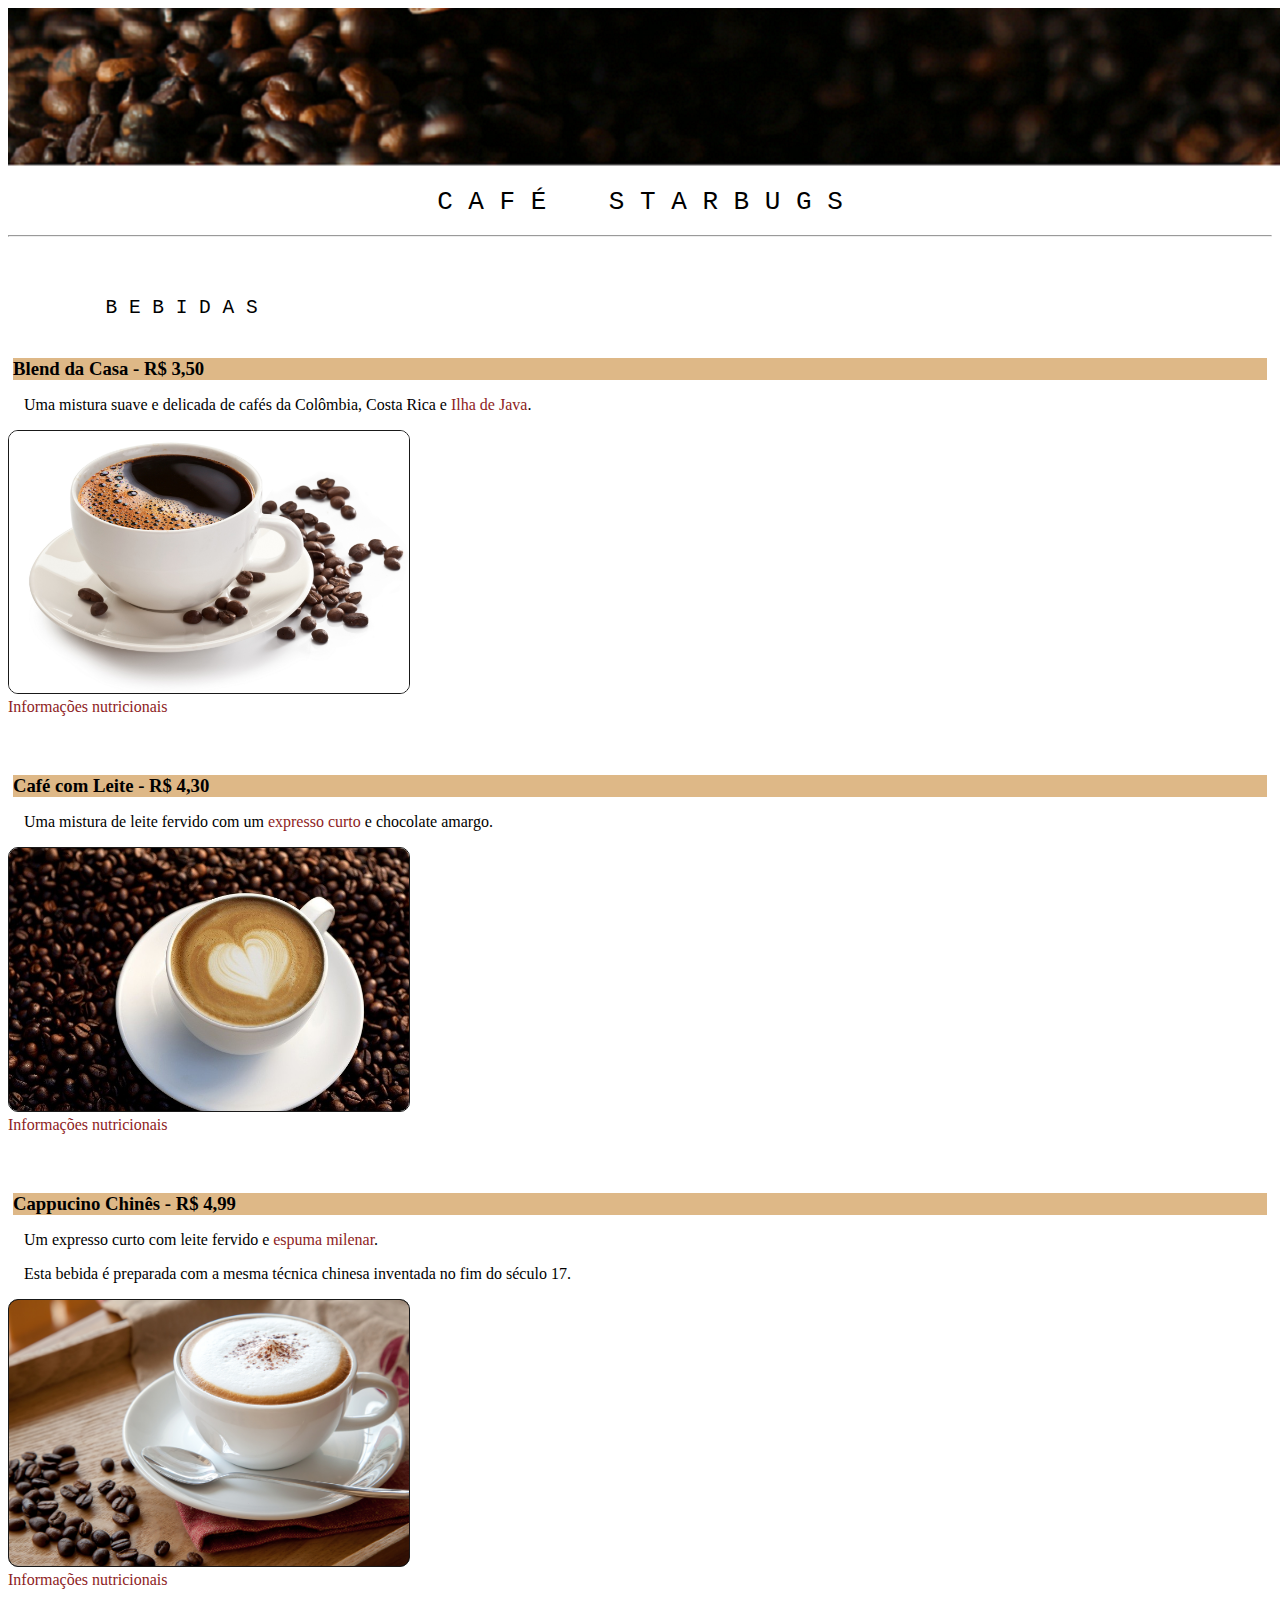
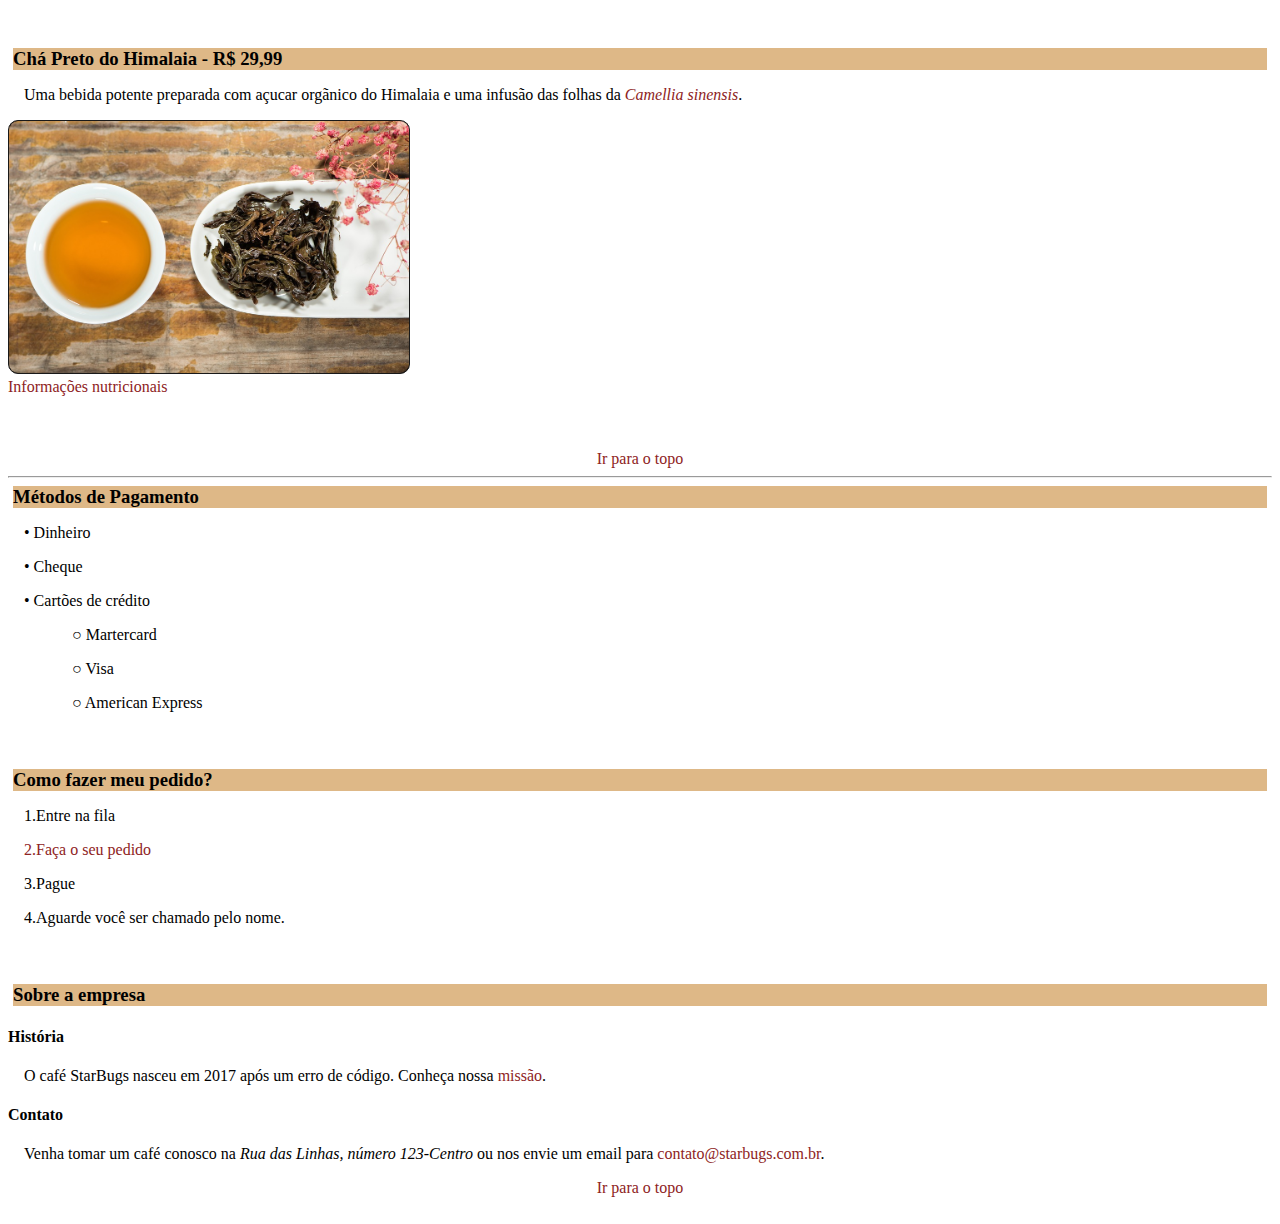
<file: cafe/index.html>
<!DOCTYPE html>
<html>
<head>
	<title>Café Starbugs</title>
	<meta charset="utf-8">
	<link rel="stylesheet" href="estilo.css">
	
</head>
<body background="#deb887" >
	<img src="imagem/cafe.PNG">

	<h1 id="topo">  C A F É &nbsp; &nbsp;S T A R B U G S </h1> 
	<hr>
	<br><br>

	<h2> B E B I D A S </h2><br>
	
	<h3>Blend da Casa - R$ 3,50</h3>
		<p>Uma mistura suave e delicada de cafés da Colômbia, Costa Rica e <a href="https://pt.wikipedia.org/wiki/Java" target="_blank"> Ilha de Java</a>.</p> 
		<a href="https://www.youtube.com/watch?v=j-WMVHFOZys" target="_blank"><img src="imagem/BlendC.jpg" border="solid" title="Imagem de café Blend da Casa." alt=" Imagem de Café Blend da Casa." width="400" class="conteudo"/> </a><br>

		<a href="nutri.html#blend">Informações nutricionais</a>

		<br><br><br><br>
		


	<h3>Café com Leite - R$ 4,30</h3>
		<p>Uma mistura de leite fervido com um <a href="https://pt.wikipedia.org/wiki/Caf%C3%A9_expresso" target="-blank" > expresso curto </a> e chocolate amargo.</p> 
		<a href="https://www.youtube.com/watch?v=053hT0UBZP0" target="_blank"><img src="imagem/cafeleite.jpg" title=" Imagem de Café com Leite." alt="Imagem de Café com Leite." width="400" class="conteudo"/></a><br>
		
		<a href="nutri.html#cafe">Informações nutricionais</a>
		<br><br><br><br>

		

	<h3> Cappucino Chinês - R$ 4,99</h3>
		<p>Um expresso curto com leite fervido e<a href="https://pt.wikipedia.org/wiki/Espuma" target="-blank"> espuma milenar</a>.</p>
		<p>Esta bebida é preparada com a mesma técnica chinesa inventada no fim do século 17.</p>
		<a href="https://www.youtube.com/watch?v=sxs2fjn0YE0" target="_blank"><img src="imagem/cappucino.jpg" title="Imagem de Cappucino Chinês." alt="Imagem de Cappucino Chinês." width="400" class="conteudo"/> </a><br>
		
		<a href="nutri.html#cappucino">Informações nutricionais</a>	
		<br><br><br><br>

	<h3>Chá Preto do Himalaia - R$ 29,99</h3>
		<p>Uma bebida potente preparada com açucar orgãnico do Himalaia e uma infusão das folhas da <a href="https://pt.wikipedia.org/wiki/Camellia_sinensis" target="_blank"> <em>Camellia sinensis</em></a>.</p>
		 <a href="https://www.youtube.com/watch?v=-qcEDoAXn1k"> <img src="imagem/cha.jpg" title="Imagem de Chá Preto do Himalaia." alt="Imagem de Chá Preto do Himalaia." width="400" class="conteudo"/></a><br>
		<a href="nutri.html#cha">Informações nutricionais</a>
		<br><br><br><br>

		<center><a href="#topo" >Ir para o topo</a></center>

		<hr>

	<h3>Métodos de Pagamento</h3>
		<p>• Dinheiro</p>
		<p>• Cheque</p>
		<p>• Cartões de crédito</p>
			<p class="paragrafo">○ Martercard</p>
			<p class="paragrafo">○ Visa</p>
			<p class="paragrafo">○ American Express</p><br><br>

	<h3>Como fazer meu pedido?</h3>
		<p>1.Entre na fila</p>
		<p><a href="pedidoDetalhado.html"> 2.Faça o seu pedido</a></p>
		<p>3.Pague</p>
		<p>4.Aguarde você ser chamado pelo nome.</p><br><br>

	<h3> Sobre a empresa</h3>
		<h4>História</h4>
			<p>O café StarBugs nasceu em 2017 após um erro de código. Conheça nossa <a href="missao.html" target="_blank"> missão</a>.</p>

		<h4>Contato</h4>
			<p>Venha tomar um café conosco na <em>Rua das Linhas, número 123-Centro</em> ou nos envie um email para <a href="mailto:contato@starbugsbugs.com.br">contato@starbugs.com.br</a>. </p>
			<center><a href="#topo">Ir para o topo</a><br><br></center>

</body>
</html>
</file>
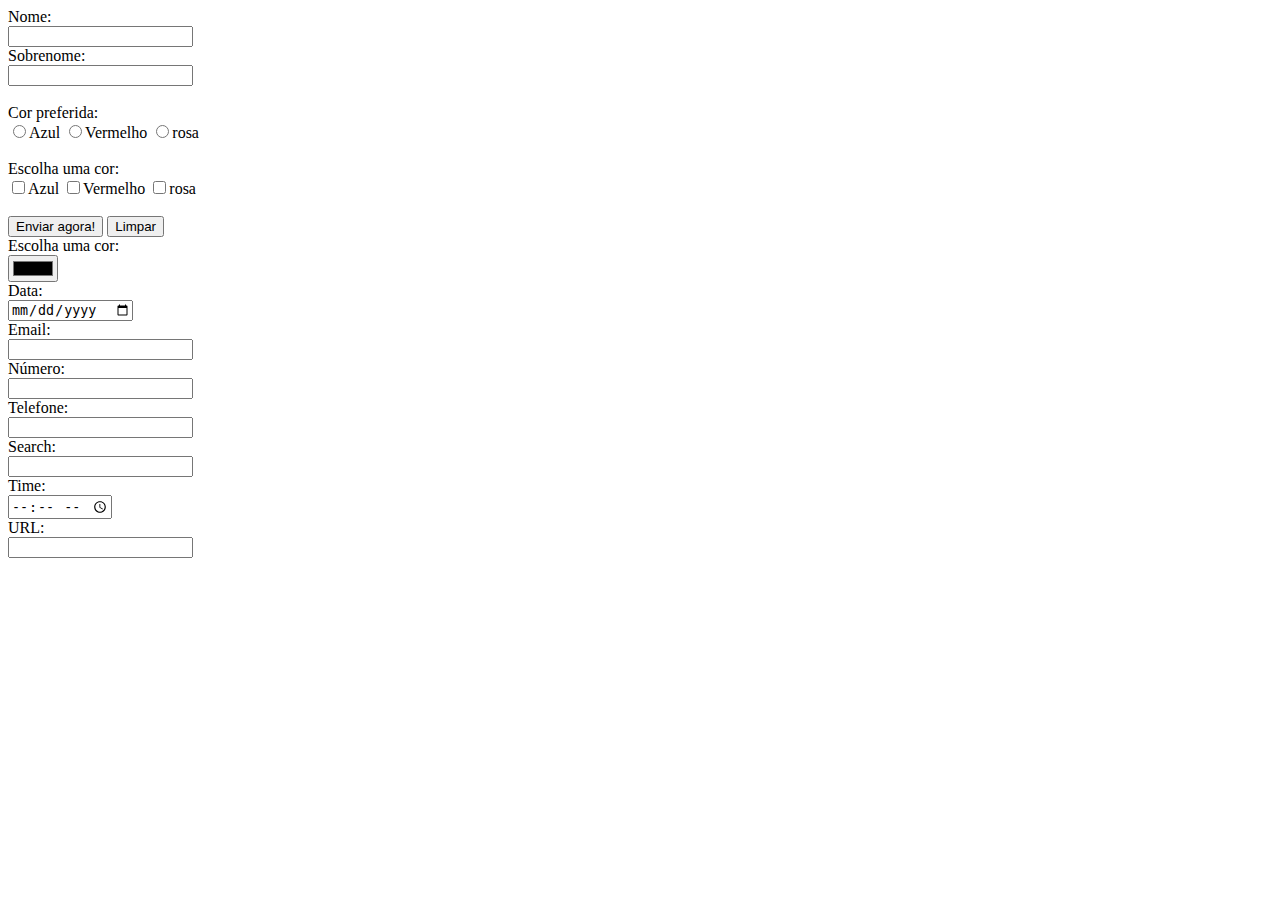
<file: formaularios/index.html>
<!DOCTYPE html>
<html>
<head>
	<title></title>
</head>
<body>
<form action="http://www.cs.tut.fi/cgi-bin/run/~jkorpela/echo.cgi">
Nome:<br>
<input type="text" name="nome" value=""><br>
Sobrenome:<br>
<input type="text" name="sobrenome" value=""><br><br>


Cor preferida:<br>
<input type="radio" name="cor" value="azul">Azul
<input type="radio" name="cor" value="vermelho">Vermelho
<input type="radio" name="cor" value="rosa">rosa<br><br>

Escolha uma cor:<br>
<input type="checkbox" name="cor" value="azul">Azul
<input type="checkbox" name="cor" value="vermelho">Vermelho
<input type="checkbox" name="cor" value="rosa">rosa<br><br>



<input type="submit" value="Enviar agora!">
<input type="reset" value="Limpar"><br>

Escolha uma cor:<br>
<input type="color" name="color"><br>
Data:<br>
<input type="date" name="date"><br>
Email:<br>
<input type="email" name="email<br>"><br>
Número:<br>
<input type="number" name="number"><br>
Telefone:<br>
<input type="tel" name="tel"><br>
Search:<br>
<input type="search" name="search"><br>
Time:<br>
<input type="time" name="time"><br>
URL:<br>
<input type="url" name="url"><br>
</form>

</body>
</html>
</file>
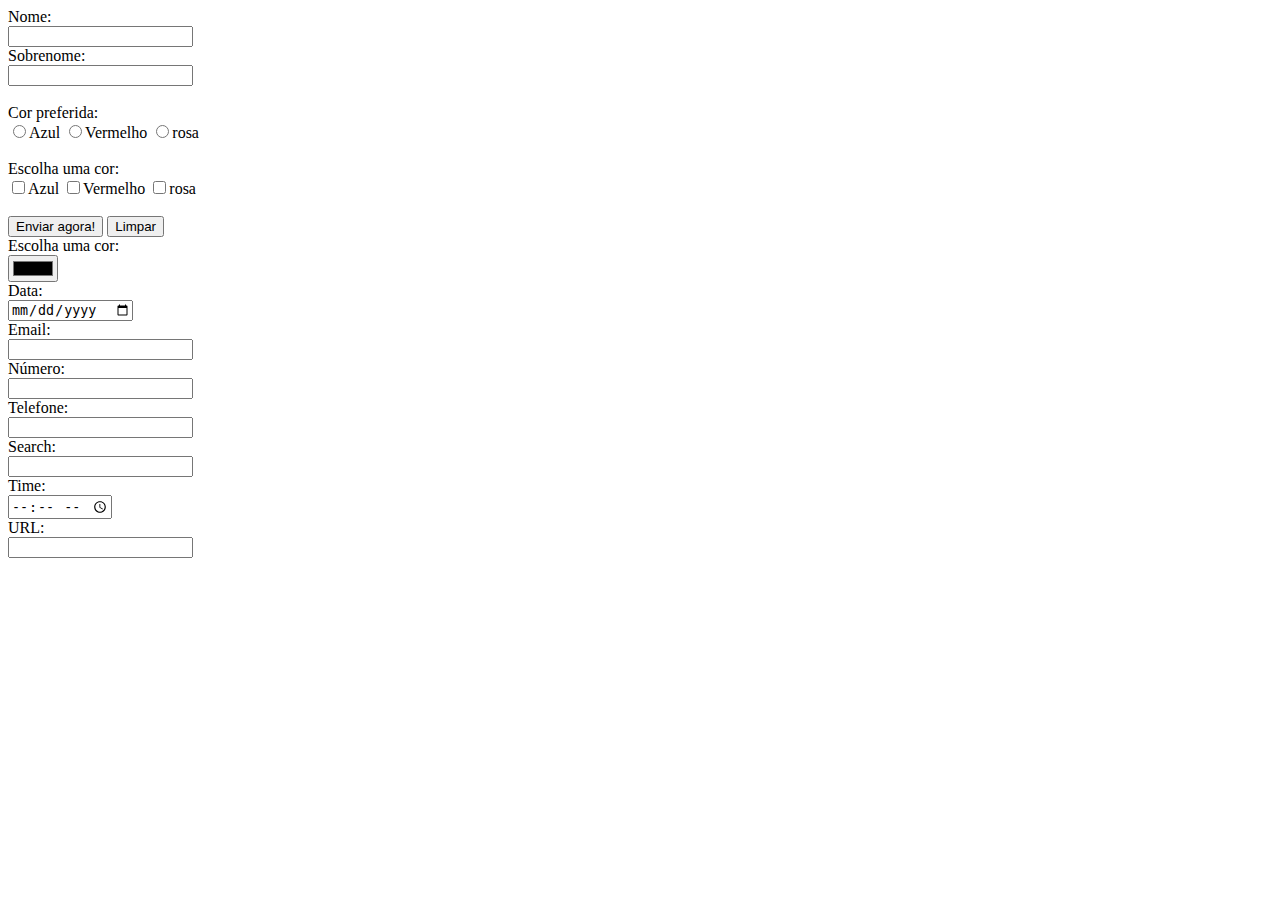
<file: formularios/index.html>
<!DOCTYPE html>
<html>
<head>
	<title></title>
	<meta charset="utf-8">
</head>
<body>
<form action="http://www.cs.tut.fi/cgi-bin/run/~jkorpela/echo.cgi">
Nome:<br>
<input type="text" name="nome" value=""><br>
Sobrenome:<br>
<input type="text" name="sobrenome" value=""><br><br>


Cor preferida:<br>
<input type="radio" name="cor" value="azul">Azul
<input type="radio" name="cor" value="vermelho">Vermelho
<input type="radio" name="cor" value="rosa">rosa<br><br>

Escolha uma cor:<br>
<input type="checkbox" name="cor" value="azul">Azul
<input type="checkbox" name="cor" value="vermelho">Vermelho
<input type="checkbox" name="cor" value="rosa">rosa<br><br>



<input type="submit" value="Enviar agora!">
<input type="reset" value="Limpar"><br>

Escolha uma cor:<br>
<input type="color" name="color"><br>
Data:<br>
<input type="date" name="date"><br>
Email:<br>
<input type="email" name="email<br>"><br>
Número:<br>
<input type="number" name="number"><br>
Telefone:<br>
<input type="tel" name="tel"><br>
Search:<br>
<input type="search" name="search"><br>
Time:<br>
<input type="time" name="time"><br>
URL:<br>
<input type="url" name="url"><br>
</form>

</body>
</html>
</file>
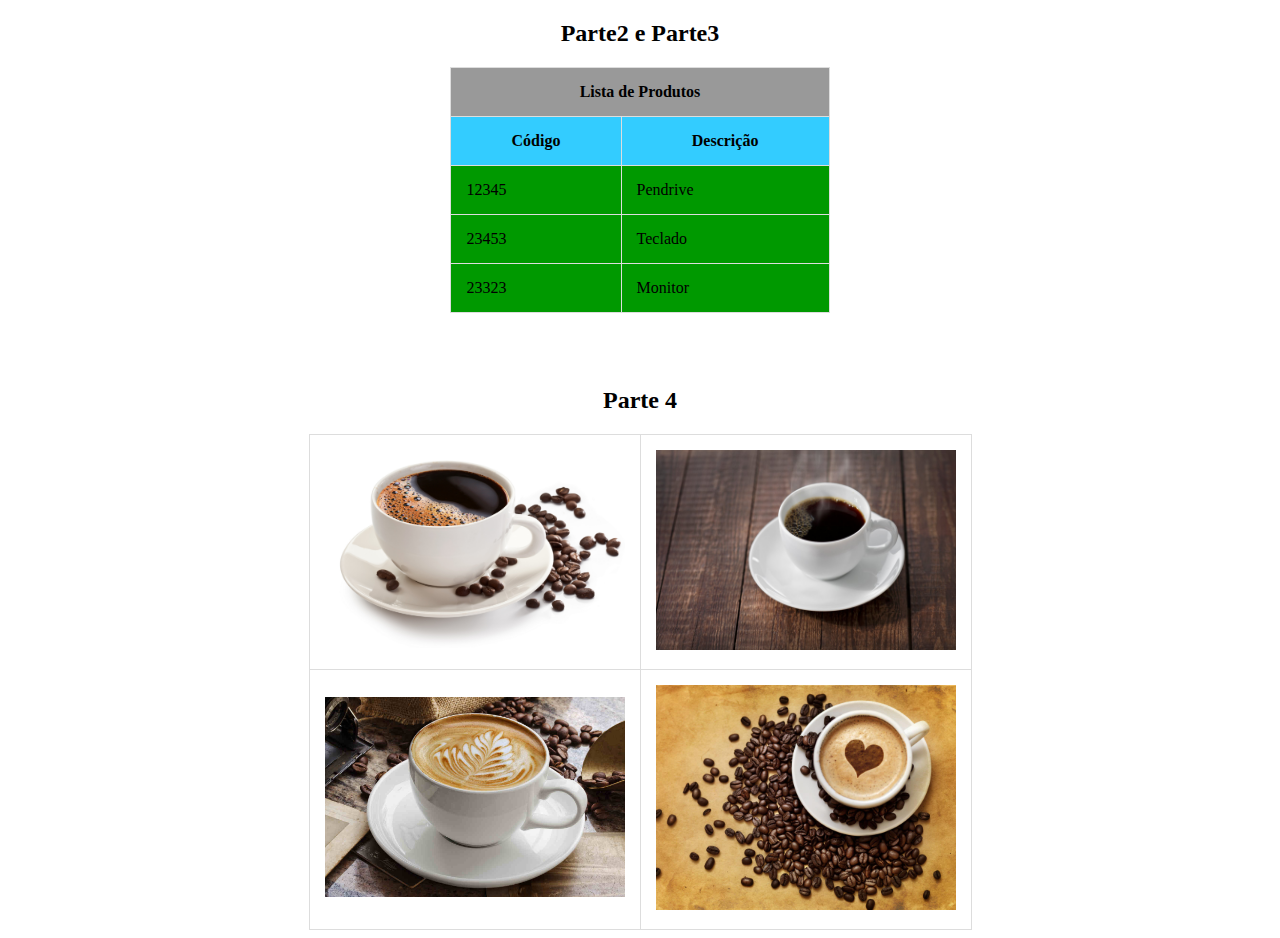
<file: tabelas/index.html>
<!DOCTYPE html>
<html>
<head>
	<title>TABELA</title>
	<link rel="stylesheet" type="text/css" href="estilos.css">
</head>
<body>
<center>

<h2>Parte2 e Parte3</h2>
	<table>
		<tr>
		<th class="titulo" colspan="2">Lista de Produtos</th>
		</tr>

		<tr>
			<th>Código</th>
			<th>Descrição</th>
		</tr>

		<tr>
			<td>12345</td>
			<td>Pendrive</td>
		</tr>

		<tr>
			<td>23453</td>
			<td>Teclado</td>
		</tr>
		<tr>
			<td>23323</td>
			<td>Monitor</td>
		</tr>
	</table><br><br><br>

	<h2>Parte 4</h2>
	<table>
		<tr>
			<th class="imagem"><img src="imagem/imagem1.jpg" width="300" ></th>
			<th class="imagem"><img src="imagem/imagem2.jpg" width="300" ></th>
		</tr>

		<tr>
			<th class="imagem"><img src="imagem/imagem3.jpg" width="300" ></th>
			<th class="imagem"><img src="imagem/imagem4.jpg" width="300"></th>
		</tr>
		</center>
	</table>


</body>
</html>
</file>
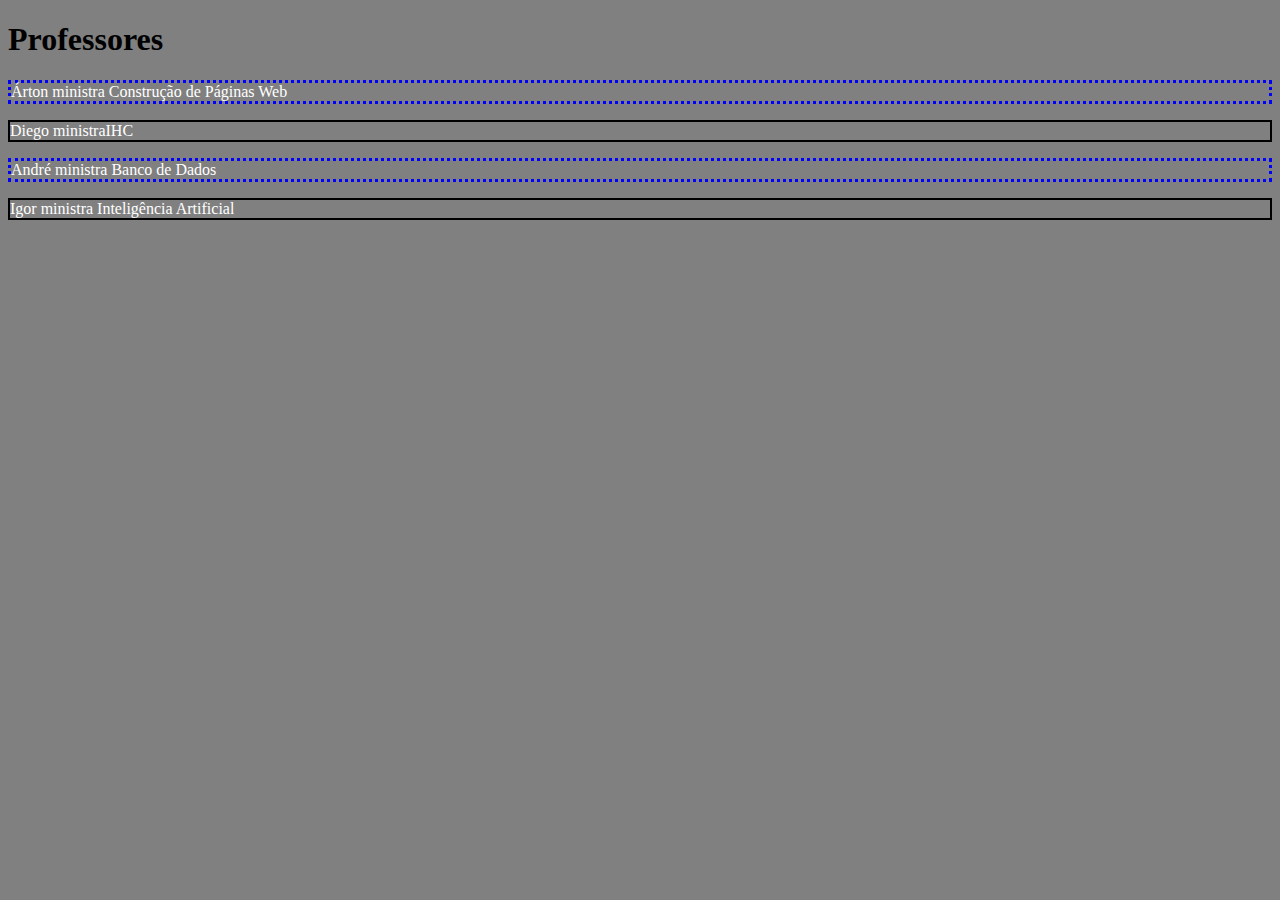
<file: aula3.html>
<!DOCTYPE html>
<html>
<head>
<link rel="stylesheet" href="estilos.css">
    <meta charset="utf-8">
	<title>Lista de professores</title>
</head>

<body>
	<h1>Professores</h1>
    	<p class= "special">Árton ministra Construção de Páginas Web</p>
    	<p>Diego ministraIHC</P>
    	<p class="special">André ministra Banco de Dados</p>
    	<p id= > Igor ministra Inteligência Artificial</p>
    	
</body>
</html>
</file>
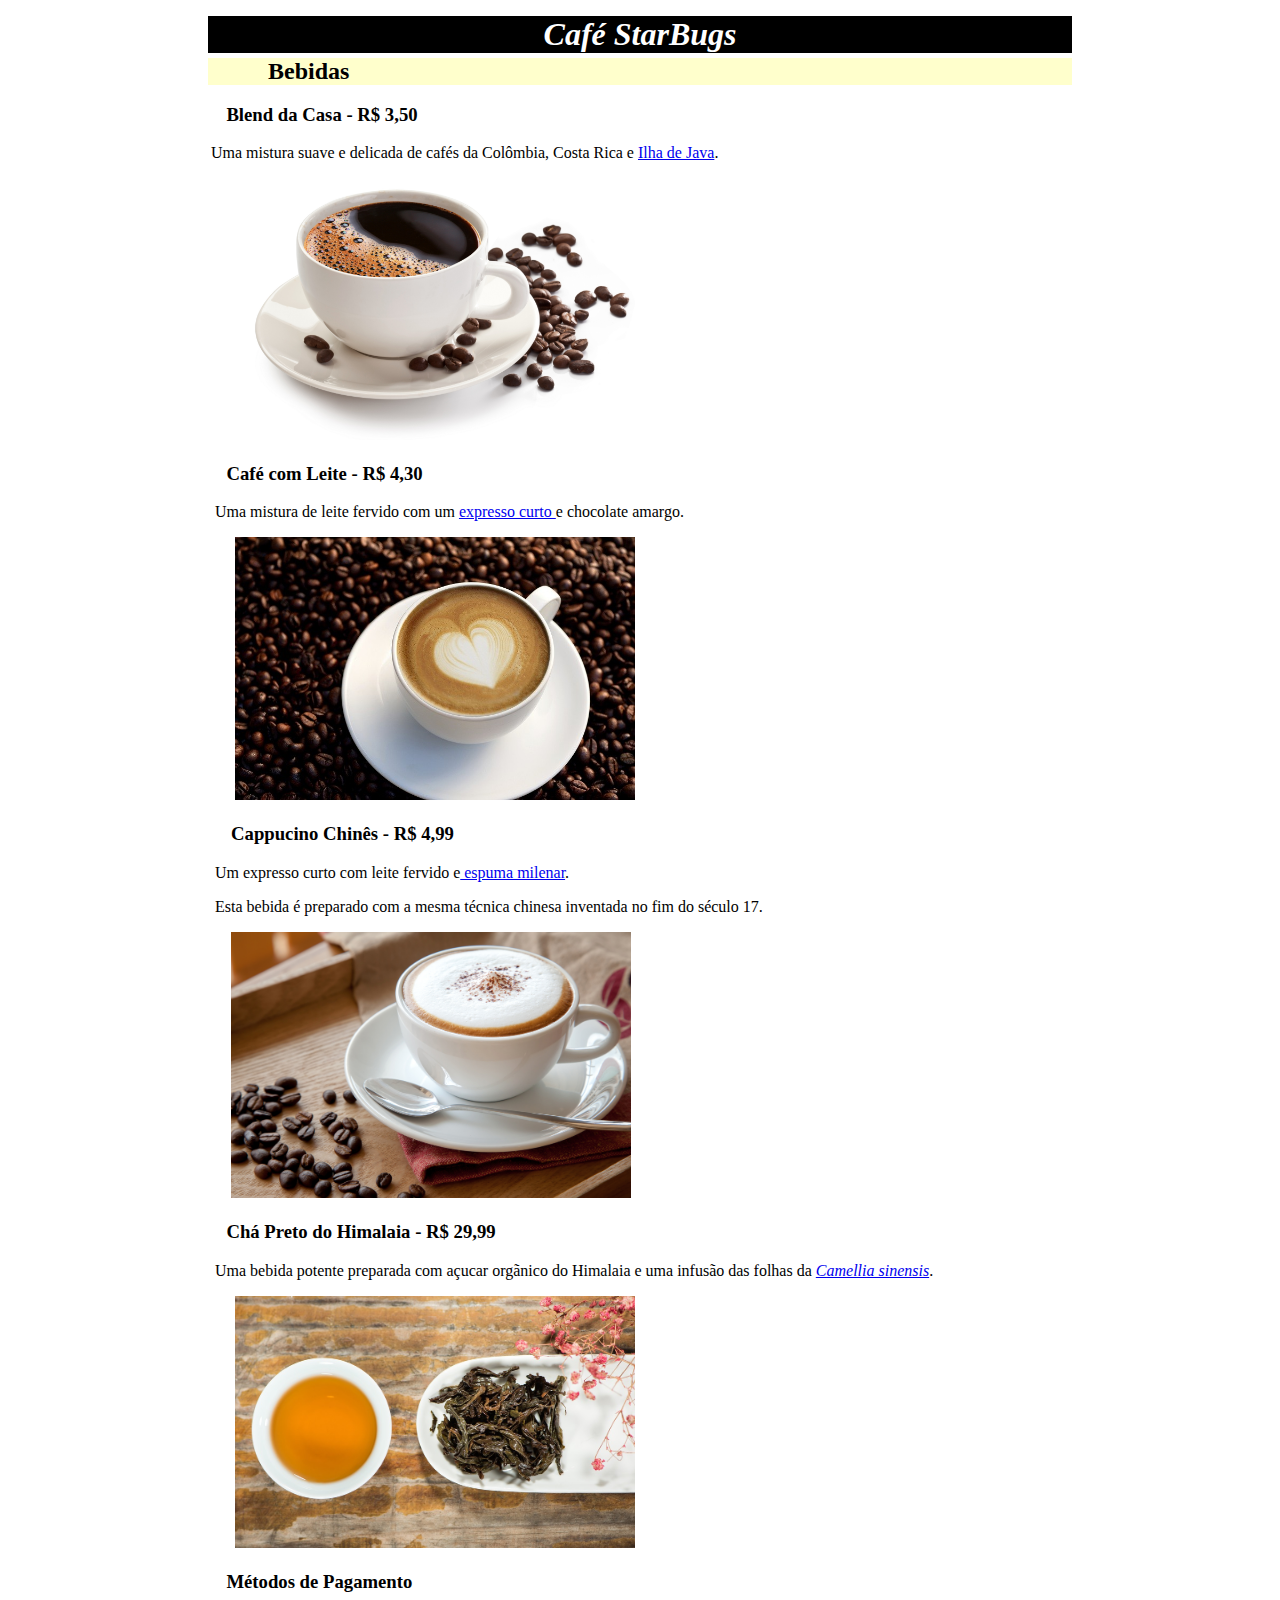
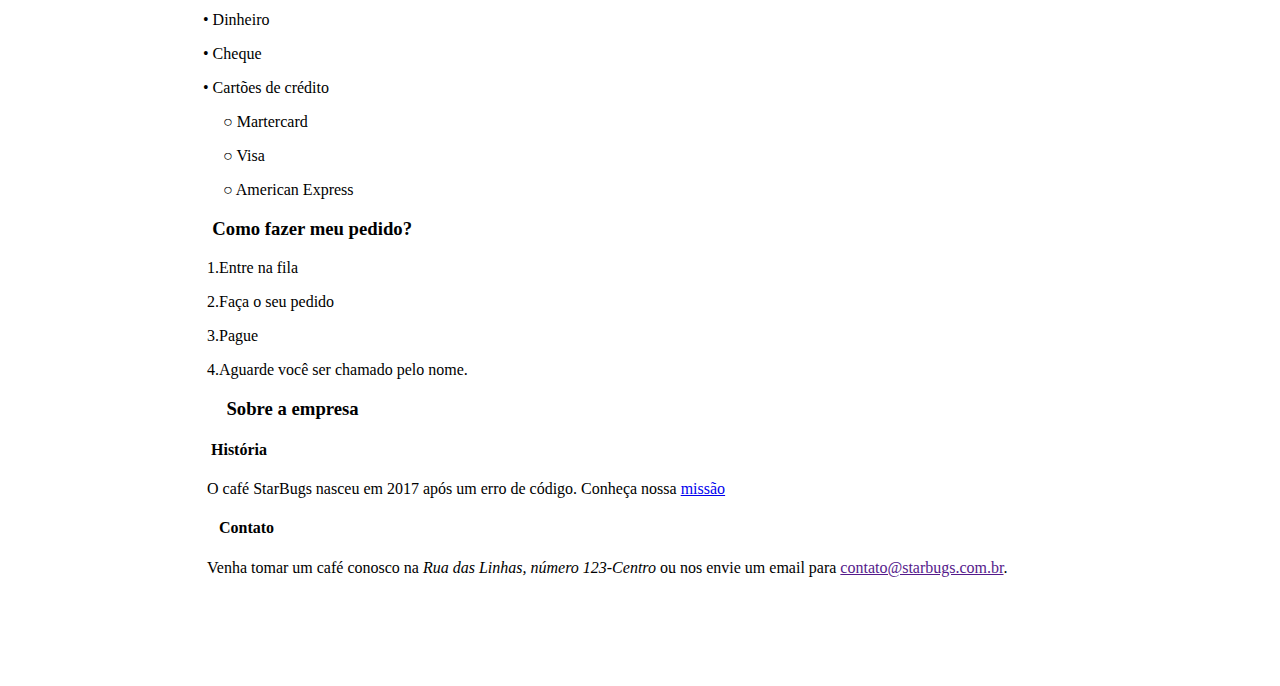
<file: Cafe/cafe.html>
<!DOCTYPE html>
<html>
<head>
	<title></title>
	<link rel="stylesheet" href="estilo.css">
</head>
<body background="" >


	<h1>Café StarBugs</h1>

	<h2>&nbsp; &nbsp; &nbsp; &nbsp; &nbsp; Bebidas</h2>

	<h3>&nbsp; &nbsp; &nbsp;Blend da Casa - R$ 3,50</h3>
		<p>&nbsp;&nbsp;Uma mistura suave e delicada de cafés da Colômbia, Costa Rica e <a href="https://pt.wikipedia.org/wiki/Java"> Ilha de Java</a>.</p> 
		&nbsp; &nbsp; &nbsp; &nbsp; <img src="BlendC.jpg" width="400" />

	<h3>&nbsp; &nbsp; &nbsp;Café com Leite - R$ 4,30</h3>
		<p>&nbsp; &nbsp;Uma mistura de leite fervido com um <a href="https://pt.wikipedia.org/wiki/Caf%C3%A9_expresso"> expresso curto </a> e chocolate amargo.</p>
		&nbsp; &nbsp; &nbsp; &nbsp; <img src="cafeleite.jpg" width="400" />
		

	<h3>&nbsp; &nbsp; &nbsp; Cappucino Chinês - R$ 4,99</h3>
		<p>&nbsp; &nbsp;Um expresso curto com leite fervido e<a href="https://pt.wikipedia.org/wiki/Espuma"> espuma milenar</a>.</p>
		<p>&nbsp; &nbsp;Esta bebida é preparado com a mesma técnica chinesa inventada no fim do século 17.</p>
		&nbsp; &nbsp; &nbsp; &nbsp;<img src="cappucino.jpg" width="400" />

	<h3>&nbsp; &nbsp; &nbsp;Chá Preto do Himalaia - R$ 29,99</h3>
		<p>&nbsp; &nbsp;Uma bebida potente preparada com açucar orgãnico do Himalaia e uma infusão das folhas da <a href="https://pt.wikipedia.org/wiki/Camellia_sinensis"> <em>Camellia sinensis</em></a>.</p>
		&nbsp; &nbsp; &nbsp; &nbsp; <img src="cha.jpg" width="400" />


	<h3>&nbsp; &nbsp; &nbsp;Métodos de Pagamento</h3>
		<p>• Dinheiro</p>
		<p>• Cheque</p>
		<p>• Cartões de crédito</p>
			<p>&nbsp; &nbsp; &nbsp;○ Martercard</p>
			<p>&nbsp; &nbsp; &nbsp;○ Visa</p>
			<p>&nbsp; &nbsp; &nbsp;○ American Express</p>

	<h3>&nbsp;&nbsp;Como fazer meu pedido?</h3>
		<p>&nbsp;1.Entre na fila</p>
		<p>&nbsp;2.Faça o seu pedido</p>
		<p>&nbsp;3.Pague</p>
		<p>&nbsp;4.Aguarde você ser chamado pelo nome.</p>

	<h3>&nbsp; &nbsp; &nbsp;Sobre a empresa</h3>
		<h4>&nbsp;&nbsp;História</h4>
			<p>&nbsp;O café StarBugs nasceu em 2017 após um erro de código. Conheça nossa <a href="missao.html"> missão</a></p>

		<h4> &nbsp; &nbsp; Contato</h4>
			<p>&nbsp;Venha tomar um café conosco na <em>Rua das Linhas, número 123-Centro</em> ou nos envie um email para <a href="">contato@starbugs.com.br</a>. </p>

</body>
</html>
</file>
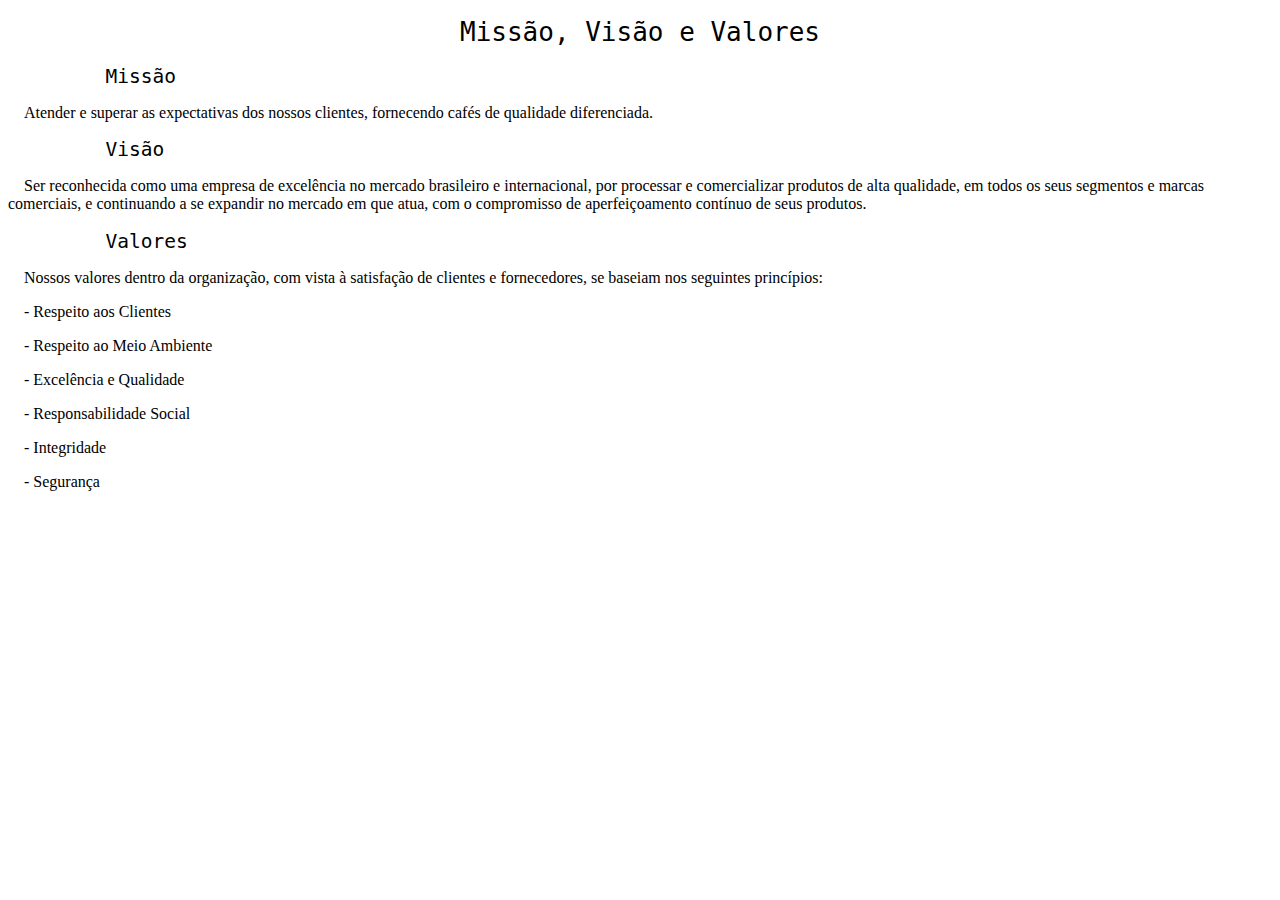
<file: cafe/missao.html>
<!DOCTYPE html>
<html>
<head>
	<title>Nossa Missão</title>
	<link rel="stylesheet" href="estilo.css">
</head>
<body>
<h1> Missão, Visão e Valores</h1>

<h2> Missão</h2>
	<p> Atender e superar as expectativas dos nossos clientes, fornecendo cafés de qualidade diferenciada.</p>

<h2>Visão</h2>
	<p> Ser reconhecida como uma empresa de excelência no mercado brasileiro e internacional, por processar e comercializar produtos de alta qualidade, em todos os seus segmentos e marcas comerciais, e continuando a se expandir no mercado em que atua, com o compromisso de aperfeiçoamento contínuo de seus produtos.</p>

<h2> Valores</h2>
	<p>Nossos valores dentro da organização, com vista à satisfação de clientes e fornecedores, se baseiam nos seguintes princípios:</p>
		<p>- Respeito aos Clientes</p>
		<p>- Respeito ao Meio Ambiente</p>
		<p>- Excelência e Qualidade</p>
		<p>- Responsabilidade Social</p>
		<p>- Integridade</p>
		<p>- Segurança</p>

</body>
</html>
</file>
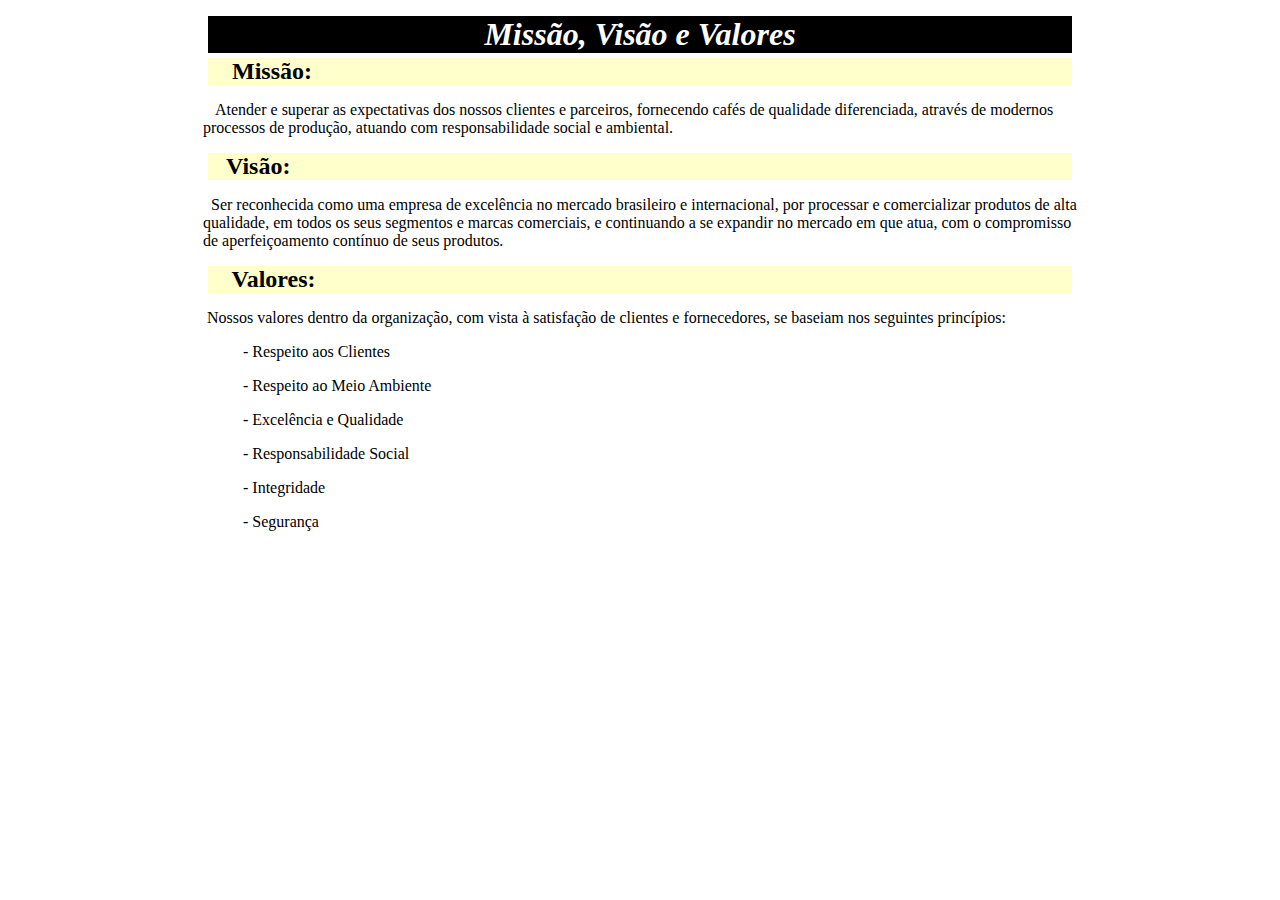
<file: Cafe/missao.html>
<!DOCTYPE html>
<html>
<head>
	<title>Nossa Missão</title>
	<link rel="stylesheet" href="estilo.css">
</head>
<body>
<h1> Missão, Visão e Valores</h1>

<h2> &nbsp; &nbsp; Missão:</h2>
	<p>&nbsp; &nbsp;Atender e superar as expectativas dos nossos clientes e parceiros, fornecendo cafés de qualidade diferenciada, através de modernos processos de produção, atuando com responsabilidade social e ambiental.</p>

<h2>&nbsp; &nbsp;Visão:</h2>
	<p> &nbsp; Ser reconhecida como uma empresa de excelência no mercado brasileiro e internacional, por processar e comercializar produtos de alta qualidade, em todos os seus segmentos e marcas comerciais, e continuando a se expandir no mercado em que atua, com o compromisso de aperfeiçoamento contínuo de seus produtos.</p>

<h2>&nbsp; &nbsp; Valores:</h2>
	<p>&nbsp;Nossos valores dentro da organização, com vista à satisfação de clientes e fornecedores, se baseiam nos seguintes princípios:</p>
		<p> &nbsp; &nbsp; &nbsp; &nbsp; &nbsp; - Respeito aos Clientes</p>
		<p>&nbsp; &nbsp; &nbsp;  &nbsp; &nbsp; - Respeito ao Meio Ambiente</p>
		<p> &nbsp; &nbsp; &nbsp; &nbsp; &nbsp; - Excelência e Qualidade</p>
		<p> &nbsp; &nbsp; &nbsp; &nbsp; &nbsp; - Responsabilidade Social</p>
		<p> &nbsp; &nbsp; &nbsp; &nbsp; &nbsp; - Integridade</p>
		<p> &nbsp; &nbsp; &nbsp; &nbsp; &nbsp; - Segurança</p>

</body>
</html>
</file>
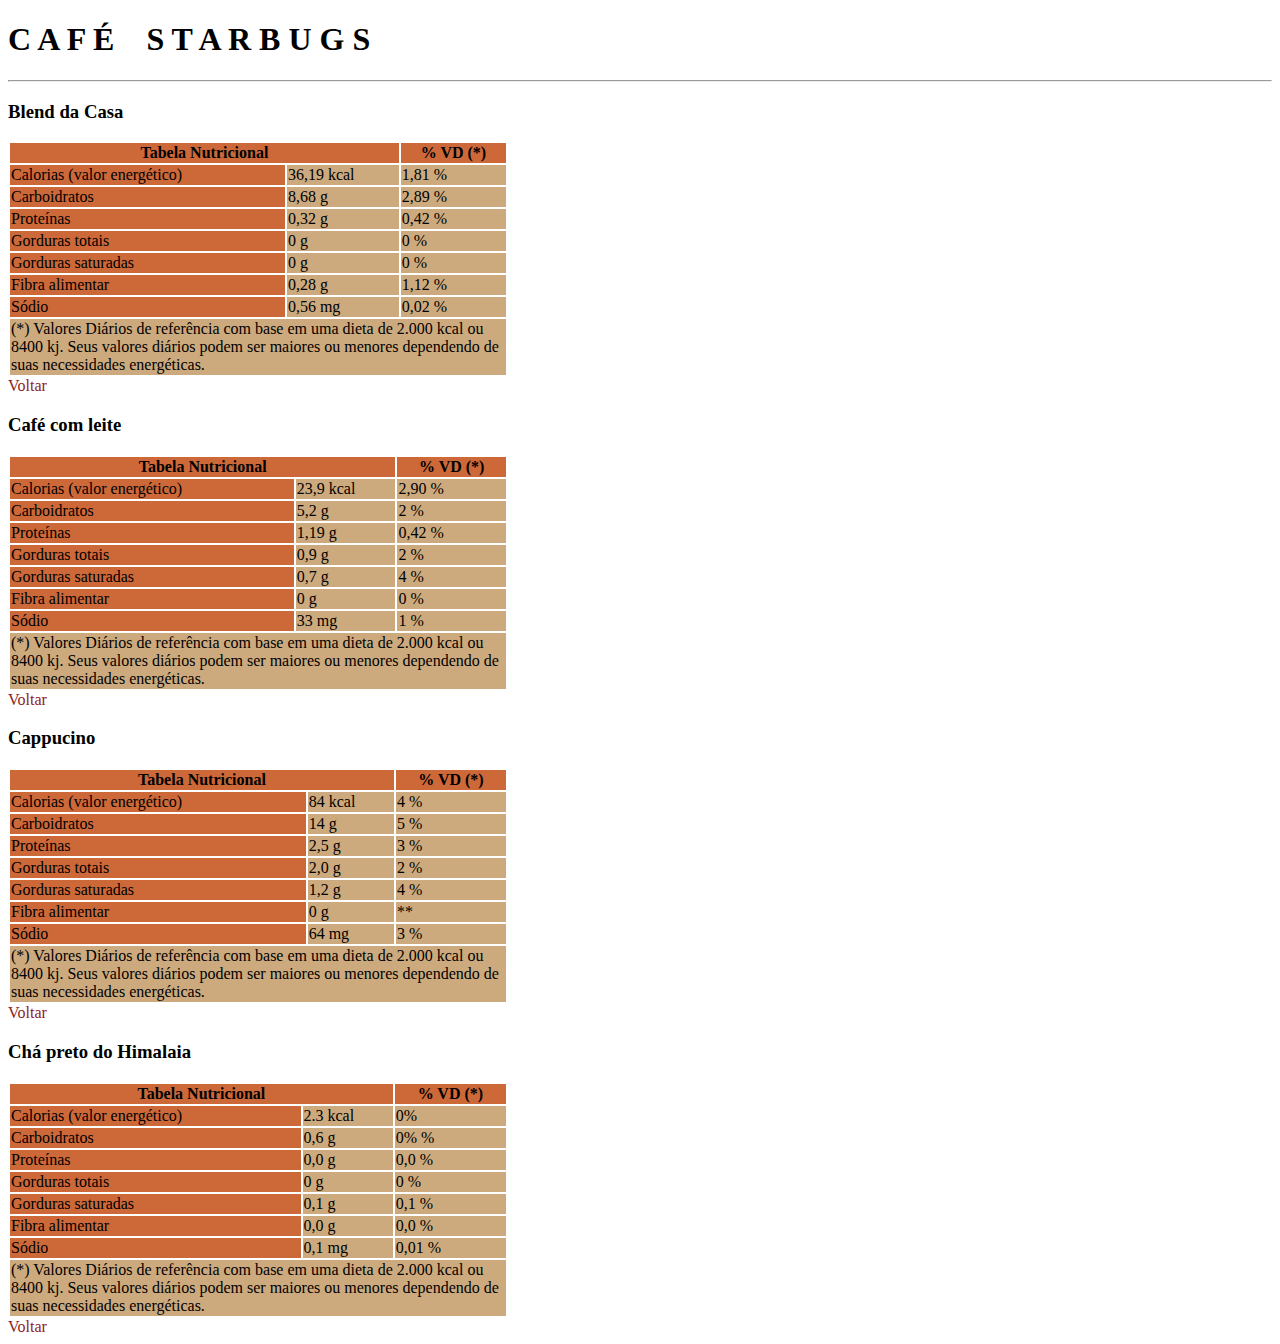
<file: cafe/nutri.html>
<!DOCTYPE html>
<html>
<head>
	<title>Informações Nutricionais</title>
	<meta charset="utf-8">
	<link rel="stylesheet" type="text/css" href="estilotabela.css">
</head>
<body>
	<h1> C A F É &nbsp; &nbsp;S T A R B U G S</h1>
	<hr>

<h3 id="blend"> Blend da Casa </h3>
	<table>
		<tr><th class="titulo" colspan="2">Tabela Nutricional</th><th>% VD (*)</th></tr>
		<tr><td class="diferente">Calorias (valor energético)</td><td>36,19 kcal</td><td>1,81 %</td></tr>	
		<tr><td class="diferente">Carboidratos</td><td>8,68 g</td><td>2,89 %</td></tr>
		<tr><td class="diferente">Proteínas</td><td>0,32 g</td><td>0,42 %</td></tr>
		<tr><td class="diferente">Gorduras totais</td><td>0 g</td><td>0 %</td></tr>
		<tr><td class="diferente">Gorduras saturadas</td><td>0 g</td> <td>0 %</td></tr>
		<tr><td class="diferente">Fibra alimentar</td><td>0,28 g</td> <td>1,12 %</td></tr>
		<tr><td class="diferente">Sódio</td><td>0,56 mg</td> <td>0,02 %</td></tr>
		<tr><td class="titulo" colspan="3"> (*) Valores Diários de referência com base em uma dieta de 2.000 kcal ou 8400 kj. Seus valores diários podem ser maiores ou menores dependendo de suas necessidades energéticas.</td></tr>
	</table>
		<a href="index.html#blend" target="_blank">Voltar</a>


		<h3 id="cafe">Café com leite</h3>	
	<table>	
		<tr><th class="titulo" colspan="2">Tabela Nutricional</th><th>% VD (*)</th></tr>
		<tr><td class="diferente">Calorias (valor energético)</td><td>23,9 kcal </td><td>2,90 %</td></tr>	
		<tr><td class="diferente">Carboidratos</td><td>5,2 g</td><td>2 %</td></tr>
		<tr><td class="diferente">Proteínas</td><td>1,19 g</td><td>0,42 %</td></tr>
		<tr><td class="diferente">Gorduras totais</td><td>0,9 g</td><td>2 %</td></tr>
		<tr>
		<td class="diferente">Gorduras saturadas</td><td>0,7 g</td> <td>4 %</td></tr>
		<tr><td class="diferente">Fibra alimentar</td><td>0 g</td> <td>0 %</td></tr>
		<tr><td class="diferente">Sódio</td><td>33 mg</td> <td>1 %</td></tr>
		<tr><td class="titulo" colspan="3"> (*) Valores Diários de referência com base em uma dieta de 2.000 kcal ou 8400 kj. Seus valores diários podem ser maiores ou menores dependendo de suas necessidades energéticas.</td></tr>
	</table>
		<a href="index.html#cafe" target="_blank">Voltar</a>


	<h3 id="cappucino">Cappucino</h3>
	<table>
		<tr><th class="titulo" colspan="2">Tabela Nutricional</th><th>% VD (*)</th></tr>
		<tr><td class="diferente">Calorias (valor energético)</td><td>84 kcal</td><td>4 %</td></tr>	
		<tr><td class="diferente">Carboidratos</td><td>14 g</td><td>5 %</td></tr>
		<tr><td class="diferente">Proteínas</td><td>2,5 g</td><td>3 %</td>	</tr>
		<tr><td class="diferente">Gorduras totais</td><td>2,0 g</td><td>2 %</td></tr>
		<tr><td class="diferente">Gorduras saturadas</td><td>1,2 g</td> <td>4 %</td></tr>
		<tr><td class="diferente">Fibra alimentar</td><td>0 g</td> <td>**</td></tr>
		<tr><td class="diferente">Sódio</td><td>64 mg</td> <td>3 %</td></tr>
		<tr><td class="titulo" colspan="3"> (*) Valores Diários de referência com base em uma dieta de 2.000 kcal ou 8400 kj. Seus valores diários podem ser maiores ou menores dependendo de suas necessidades energéticas.</td></tr>
	</table>
		<a href="index.html#cappucino" target="_blank">Voltar</a>
 
 		
 	<h3 id="cha">Chá preto do Himalaia</h3>
 	<table>
		<tr><th class="titulo" colspan="2">Tabela Nutricional</th><th>% VD (*)</th></tr>
		<tr><td class="diferente">Calorias (valor energético)</td><td>2.3 kcal</td><td>0%</td></tr>	
		<tr><td class="diferente">Carboidratos</td><td>0,6 g</td><td>0% %</td></tr>
		<tr><td class="diferente">Proteínas</td><td>0,0 g</td><td>0,0 %</td></tr>
		<tr><td class="diferente">Gorduras totais</td><td>0 g</td><td>0 %</td></tr>
		<tr><td class="diferente">Gorduras saturadas</td><td>0,1 g</td> <td>0,1 %</td></tr>
		<tr><td class="diferente">Fibra alimentar</td><td>0,0 g</td> <td>0,0 %</td></tr>
		<tr><td class="diferente">Sódio</td><td>0,1 mg</td> <td>0,01 %</td></tr>
		<tr><td class="titulo" colspan="3"> (*) Valores Diários de referência com base em uma dieta de 2.000 kcal ou 8400 kj. Seus valores diários podem ser maiores ou menores dependendo de suas necessidades energéticas.</td></tr>
	</table>
		<a href="index.html#cha" target="_blank">Voltar</a>

</body>
</html>
</file>
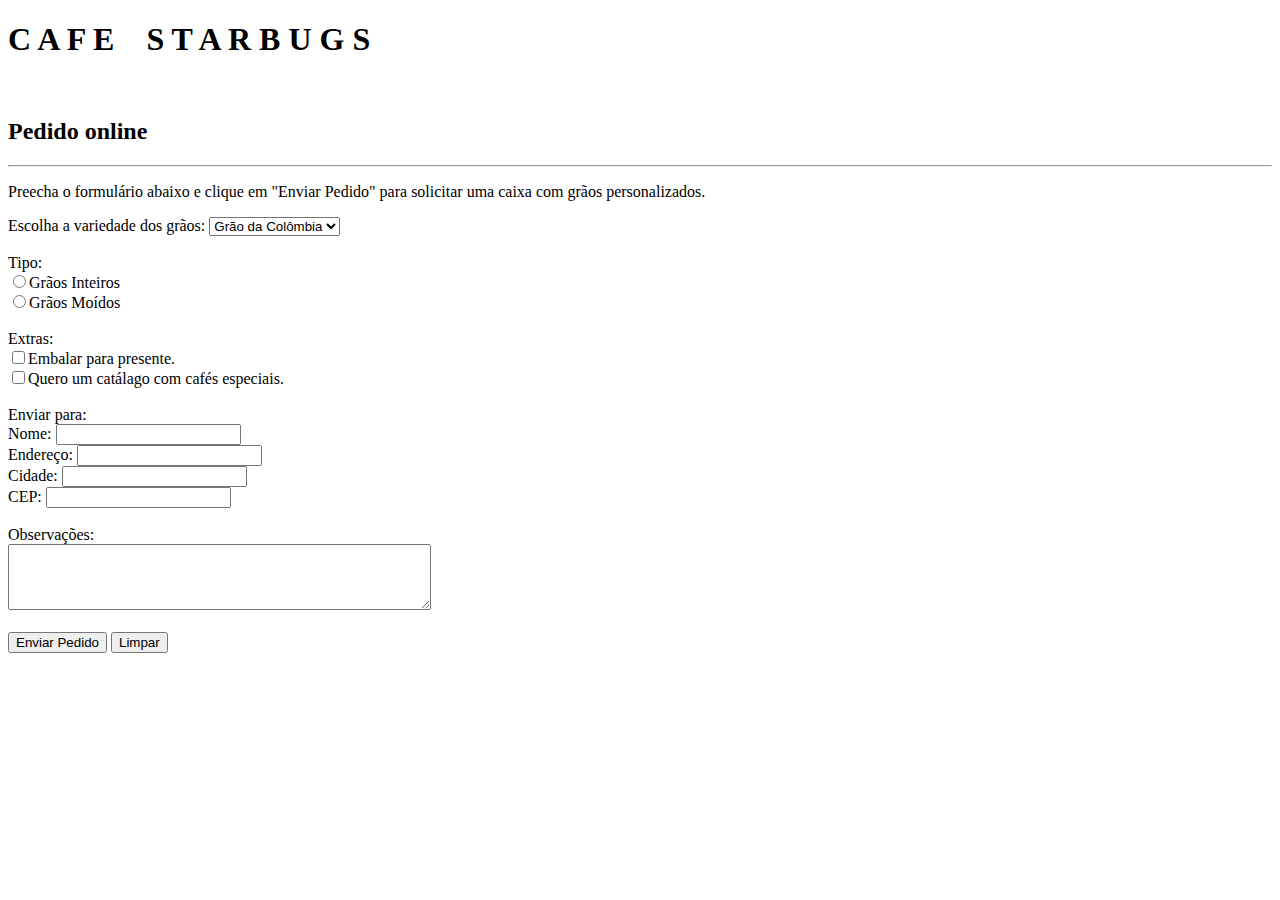
<file: cafe/pedido.html>
<!DOCTYPE html>
<html>
<head>
	<title>Pedido</title>
</head>
<body>
<form action="http://www.cs.tut.fi/cgi-bin/run/~jkorpela/echo.cgi">

<h1>C A F E &nbsp;&nbsp; S T A R B U G S </h1><br>
<h2>Pedido online</h2><hr>
<p>Preecha o formulário abaixo e clique em "Enviar Pedido" para solicitar uma caixa com grãos personalizados.</p>

Escolha a variedade dos grãos:
 <select id="100" name="grãos">
<option>Grão da Colômbia</option>
<option>Grão Catuaí</option>
<option>Grão Acaiá</option>
<option>Grão Robusta</option>
<option>Grão Catuaí</option>
<option>Grão Bourbon</option>
<option>Grão Arábica</option>
<option>Grão Kona</option>
</select>
  <br><br>

Tipo: <br>
<input type="radio" name="grãos" value="inteiro">Grãos Inteiros <br>
<input type="radio" name="grãos" value="moido">Grãos Moídos <br><br>

Extras:<br>
<input type="checkbox" name="extras">Embalar para presente.<br>
<input type="checkbox" name="extras">Quero um catálago com cafés especiais.<br><br>

Enviar para:<br>
Nome: <input type="text" name="nome"><br>
Endereço: <input type="text" name="endereço"><br>
Cidade: <input type="Estado" name="estado"><br>
CEP: <input type="number" name="cep"><br><br>
Observações:<br>
<textarea id="textarea" rows="4" cols="50"></textarea><br><br>

<input type="submit" value="Enviar Pedido">
<input type="reset" value="Limpar">
	
</form>

</body>
</html>
</file>
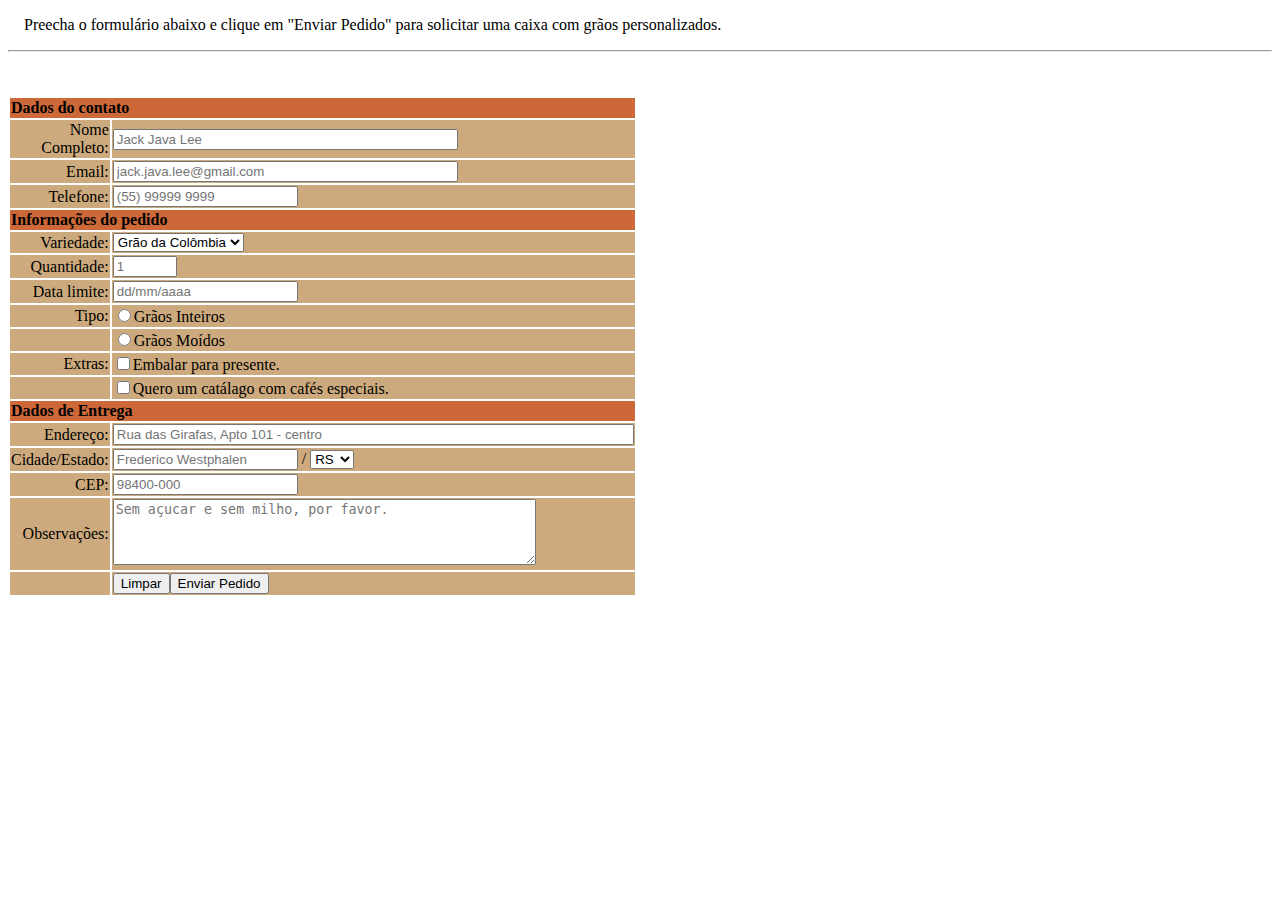
<file: cafe/pedidoDetalhado.html>
<!DOCTYPE html>
<html>
<head>
	<title>Pedido Detalhado</title>
	<meta charset="utf-8">
	<link rel="stylesheet" type="text/css" href="estilo.css">
</head>
<body>
<p>Preecha o formulário abaixo e clique em "Enviar Pedido" para solicitar uma caixa com grãos personalizados.</p>
<hr>

<form action="http://www.cs.tut.fi/cgi-bin/run/~jkorpela/echo.cgi" method="POST">
	<table>
	<tr>
		<th colspan="2" class="formheader">Dados do contato</th>
	</tr>

<tr><td class="formlabel">	Nome Completo:</td><td class="formfield"><input size="40" type="text"  placeholder="Jack Java Lee" name="nome" required="required"></td></tr>


<tr><td class="formlabel">	Email:</td><td class="formfield"><input size="40" type="text" placeholder="jack.java.lee@gmail.com" name="email" required="required"></td></tr>

<tr><td class="formlabel">	Telefone:</td><td class="formfield"><input size="15" type="number" placeholder="(55) 99999 9999" name="telefone" ></td></tr>

	<tr>
		<th colspan="2" class="formheader">Informações do pedido</th>
	</tr>

<tr><td class="formlabel">Variedade:</td><td class="formfield"><select id="100" name="grãos">
<option>Grão da Colômbia</option>
<option>Grão Catuaí</option>
<option>Grão Acaiá</option>
<option>Grão Robusta</option>
<option>Grão Catuaí</option>
<option>Grão Bourbon</option>
<option>Grão Arábica</option>
<option>Grão Kona</option>
</select></td></tr>

<tr><td class="formlabel">Quantidade:</td><td class="formfield"><input type="number" placeholder="1" name="quantidade" required="required" min="1" max="100"></td></tr>

<tr><td class="formlabel">Data limite:</td><td class="formfield"><input type="data" placeholder="dd/mm/aaaa" name="data" required="required" min="13/10/2017"></td></tr>

<tr><td class="formlabel">Tipo:</td>
<td class="formfield"><input type="radio" name="grãos" value="inteiro">Grãos Inteiros</td></tr>

<td><td class="formfield"><input type="radio" name="grãos" value="moido">Grãos Moídos </td></tr>

<tr><td class="formlabel">Extras:</td>
 <td class="formfield"><input type="checkbox" name="extras">Embalar para presente.</td></tr>

<td><td class="formfield"><input type="checkbox" name="extras">Quero um catálago com cafés especiais.</td></tr>

<tr>
	<th class="formheader" colspan="2">Dados de Entrega</th>
</tr>

<tr><td class="formlabel">Endereço: </td><td class="formfield"><input type="text" placeholder="Rua das Girafas, Apto 101 - centro" name="endereço" required="required" size="62"></td></tr>

<tr><td class="formlabel">Cidade/Estado:</td><td class="formfield"> <input type="Estado" placeholder="Frederico Westphalen" name="estado" required="required"> / <select>
<option>RS</option>
<option>SC</option>
<option>PR</option>
<option>MG</option>
<option>SP</option>
<option>RJ</option>
</select></td></tr>


<tr><td class="formlabel">CEP:</td>
<td class="formfield"> <input type="number" placeholder="98400-000" name="cep" required="required"> </td></tr><br><br>

<tr><td class="formlabel">Observações:</td>
<td class="formfield"><textarea id="textarea" rows="4" cols="50" placeholder="Sem açucar e sem milho, por favor." rows="4" cols="48"></textarea></td></tr>

<tr><td></td><td class="formfield"><input type="reset" value="Limpar"><input type="submit" value="Enviar Pedido"></td></tr>

	
	</table>

</form>

</body>
</html>
</file>
<file: cafe/estilo.css>
p{
	text-indent:1em;
}

h1{
    font-family: monospace;
    font-weight: 100;
    text-align: center;

 }

h2{
	font-family: monospace;
    font-weight: 100;
    text-indent: 5em;
}

h3{
	color:black;
	background:#DEB887;
	margin: 5px;
 }

 a{
    color: #8E2323;
    text-decoration: none; 

 }

a:hover{
  color: #855E42;
  text-decoration: underline;

}
.paragrafo{
	text-indent:4em;
}

.conteudo{
	border-radius: 10px;
	background-color: #000;
	border: #191919 solid 1px;
	opacity: 1.0;

   
}

th,.diferente{
	background:#CD6839;
}

td{
	background: #CDAA7D;
}
table{
	width: 500px;
}

a{
    color: #8E2323;
    text-decoration: none;  
 }
a:hover{
  color: #855E42;
  text-decoration: underline;
}
.formfield{
	text-align: left;
}
.formlabel{
	text-align: right;
}
.formheader{
	text-align: left;
}
</file>
<file: tabelas/estilos.css>
body{

}

td, th {
	border: 1px solid #dddddd;
	padding: 15px;
}

th{
	background: #33ccff;
}

td{
	background: #009900;
}

table {
	

	border-collapse: collapse;
	width: 30%;
	height:30;
	
}

.titulo{
	background: #999999
}

.imagem{
	background: #FFFFFF;
	
}
</file>
<file: estilos.css>
body{
	background-color: gray;
}
h1{
	font-family: Ubuntu;
}

p {
	color: white;
	border: 2px  solid black;
}

 
#igor{
	font-family: ubuntu;
	font-size: 10px;
 }
 
.special{
border: 3px dotted blue;
}
</file>
<file: Cafe/estilo.css>
body  {
    border-width: medium;
    margin-bottom: 90px;
    margin-left: 200px;
    margin-right: 200px;
    border-style: solid;
    border-color: #6060;
    }


h1 {
  color: white;
  background: black;
  margin: 5px;
  font-style: italic;
  text-align: center;
 }

 h2 {
  color: black;
  background: #FFFFCC;
  margin: 5px;

 }
</file>
<file: cafe/estilotabela.css>
th,.diferente{
	background:#CD6839;
}

td{
	background: #CDAA7D;
}
table{
	width: 500px;
}

a{
    color: #8E2323;
    text-decoration: none;  
 }
a:hover{
  color: #855E42;
  text-decoration: underline;
}
</file>
